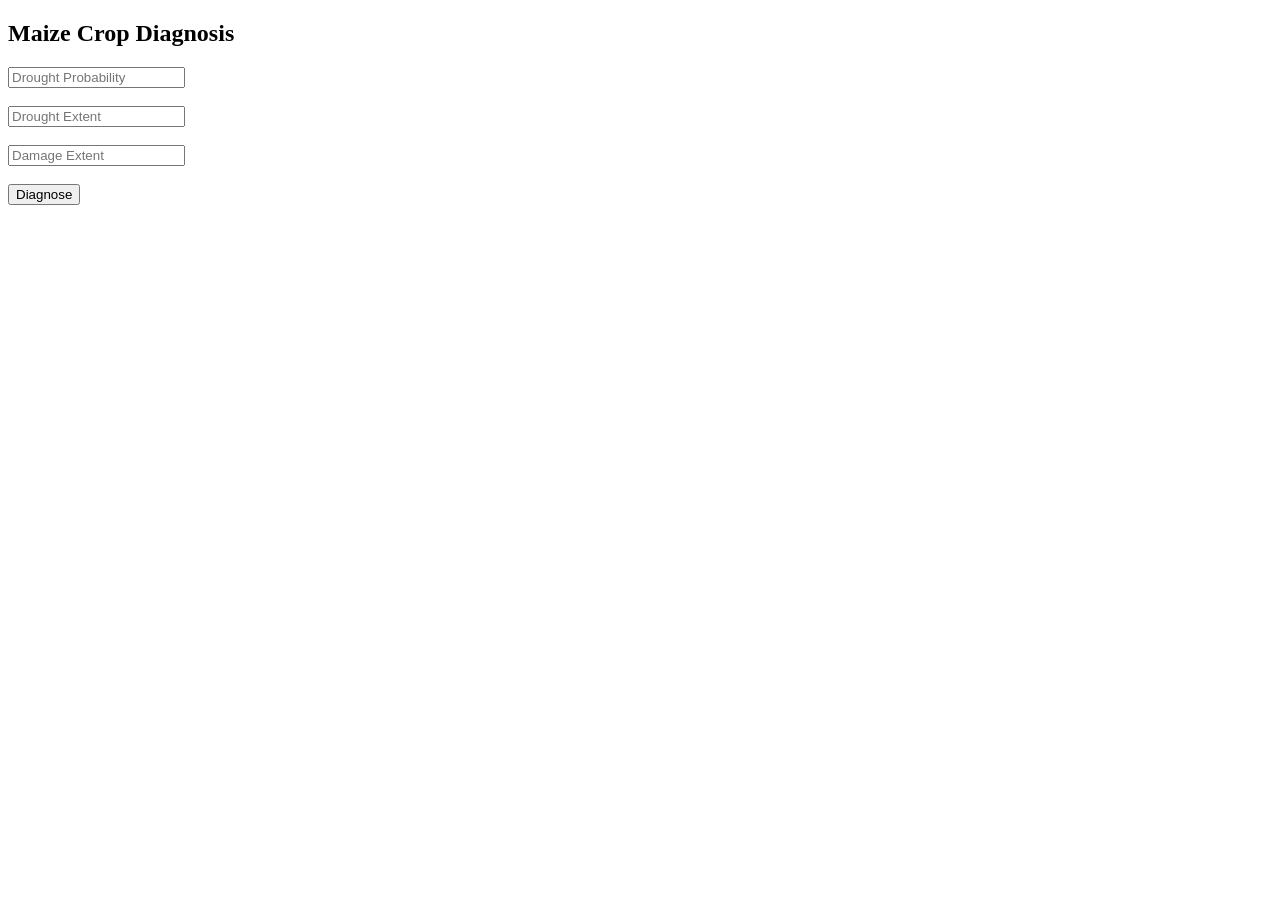
<file: AI project/diagnosis.html>
<!DOCTYPE html>
<html>
<head>
    <title>Maize Expert System</title>
</head>

<body>

<h2>Maize Crop Diagnosis</h2>

<input id="dp" placeholder="Drought Probability"><br><br>
<input id="de" placeholder="Drought Extent"><br><br>
<input id="extent" placeholder="Damage Extent"><br><br>

<button onclick="diagnose()">Diagnose</button>

<p id="output"></p>

<script>
function diagnose() {
    let dp = parseFloat(document.getElementById("dp").value);
    let de = parseFloat(document.getElementById("de").value);
    let extent = parseFloat(document.getElementById("extent").value);

    let result = "";

    if (dp > 0.5 && de > 30) {
        result = "Severe drought stress → Recommend irrigation";
    }
    else if (extent == 0 && dp < 0.05) {
        result = "Healthy crop";
    }
    else if (extent > 50) {
        result = "Severely damaged crop";
    }
    else {
        result = "Moderate condition → Monitor crop";
    }

    document.getElementById("output").innerText = result;
}
</script>

</body>
</html>
</file>
